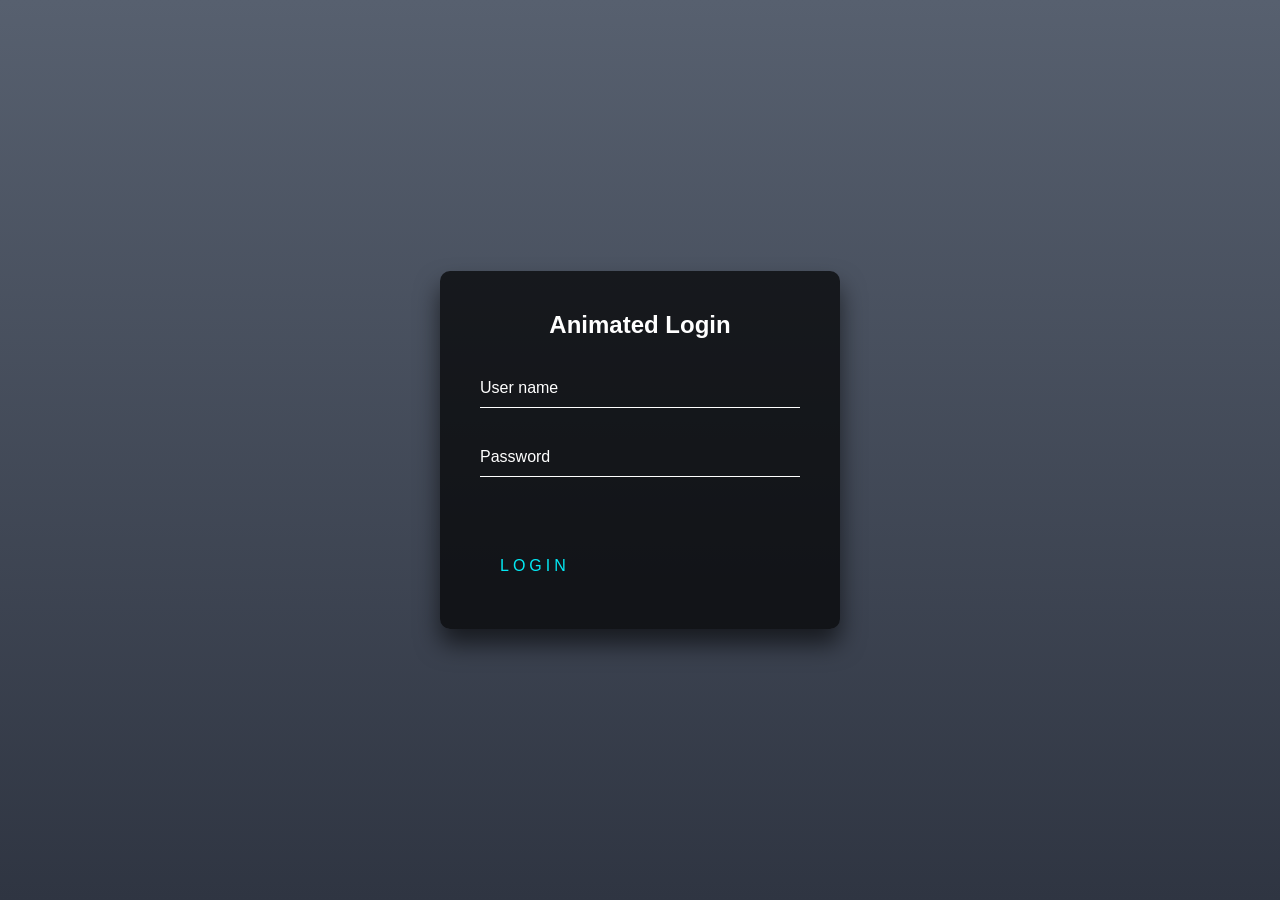
<file: index.html>
<!DOCTYPE html>
<html lang="en" >
<head>
  <meta charset="UTF-8">
  <title>Animated Login form with glow button | Glowing Login Form</title>
  <link rel="stylesheet" href="./style.css">

</head>
<body>
<!-- partial:index.partial.html -->
<div class="login-box">
  <h2>Animated Login</h2>
  <form>
    <div class="user-box">
      <input type="text" name="" required="">
      <label>User name</label>
    </div>
    <div class="user-box">
      <input type="password" name="" required="">
      <label>Password</label>
    </div>
    <a href="#">
      <span></span>
      <span></span>
      <span></span>
      <span></span>
      Login
    </a>
  </form>
</div>
<!-- partial -->
  
</body>
</html>
</file>
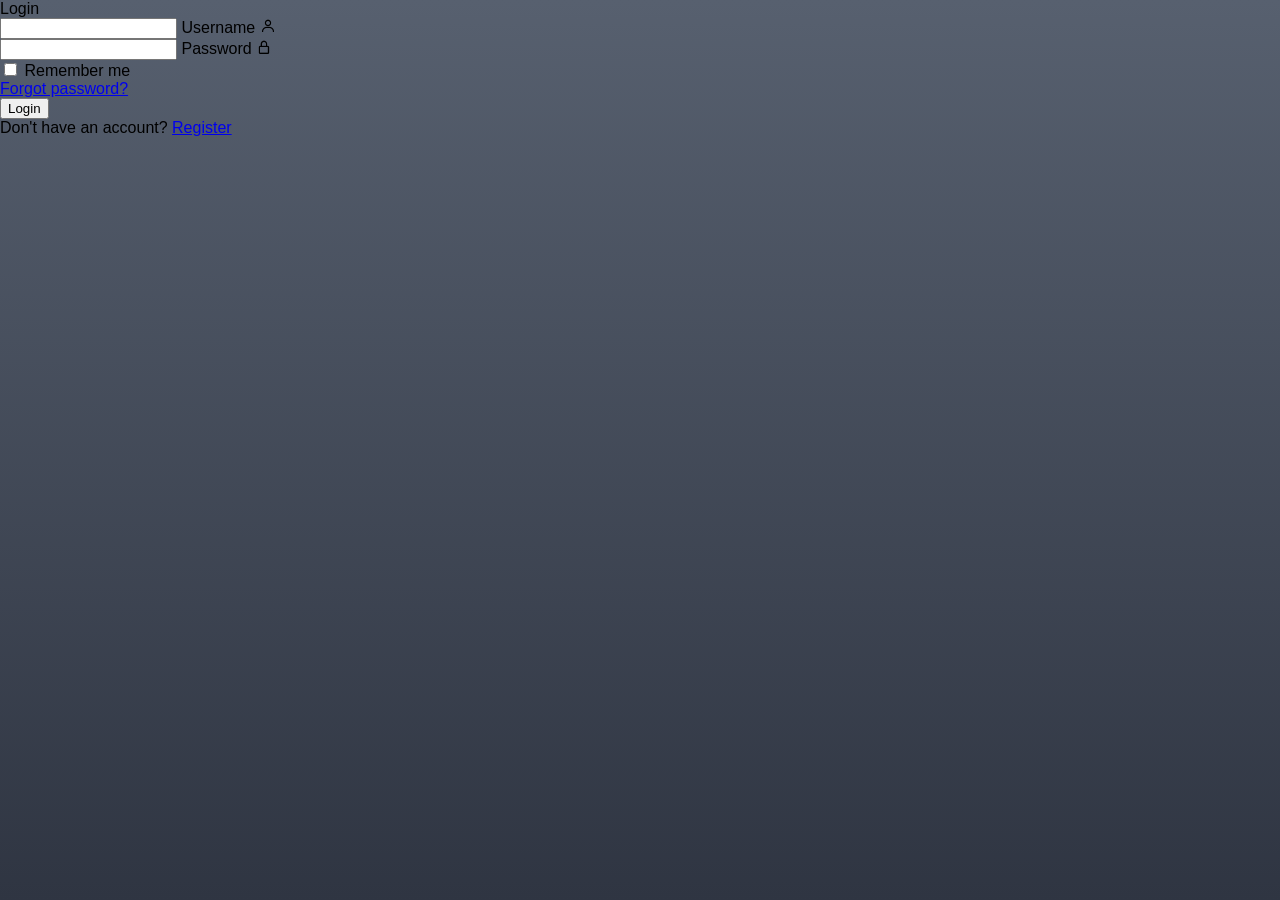
<file: idex.html>
<!DOCTYPE html>
<html lang="en" >
<head>
  <meta charset="UTF-8">
  <title>Modern Login Form | myname </title>
  <link rel='stylesheet' href='https://unpkg.com/boxicons@2.1.4/css/boxicons.min.css'>
<link rel='stylesheet' href='https://fonts.googleapis.com/css2?family=Poppins&amp;display=swap'><link rel="stylesheet" href="./style.css">

</head>
<body>

<div class="wrapper">
  <div class="login_box">
    <div class="login-header">
      <span>Login</span>
    </div>

    <div class="input_box">
      <input type="text" id="user" class="input-field" required>
      <label for="user" class="label">Username</label>
      <i class="bx bx-user icon"></i>
    </div>

    <div class="input_box">
      <input type="password" id="pass" class="input-field" required>
      <label for="pass" class="label">Password</label>
      <i class="bx bx-lock-alt icon"></i>
    </div>

    <div class="remember-forgot">
      <div class="remember-me">
        <input type="checkbox" id="remember">
        <label for="remember">Remember me</label>
      </div>

      <div class="forgot">
        <a href="#">Forgot password?</a>
      </div>
    </div>

    <div class="input_box">
      <input type="submit" class="input-submit" value="Login">
    </div>

    <div class="register">
      <span>Don't have an account? <a href="#">Register</a></span>
    </div>
  </div>
</div>

  
</body>
</html>
</file>
<file: style.css>
html {
    height: 100%;
  }
  body {
    margin:0;
    padding:0;
    font-family: sans-serif;
    background: linear-gradient(#57606f, #2f3542);
  }
  
  .login-box {
    position: absolute;
    top: 50%;
    left: 50%;
    width: 400px;
    padding: 40px;
    transform: translate(-50%, -50%);
    background: rgba(0,0,0,.7);
    box-sizing: border-box;
    box-shadow: 0 15px 25px rgba(0,0,0,.6);
    border-radius: 10px;
  }
  
  .login-box h2 {
    margin: 0 0 30px;
    padding: 0;
    color: #fff;
    text-align: center;
  }
  
  .login-box .user-box {
    position: relative;
  }
  
  .login-box .user-box input {
    width: 100%;
    padding: 10px 0;
    font-size: 16px;
    color: #fff;
    margin-bottom: 30px;
    border: none;
    border-bottom: 1px solid #fff;
    outline: none;
    background: transparent;
  }
  .login-box .user-box label {
    position: absolute;
    top:0;
    left: 0;
    padding: 10px 0;
    font-size: 16px;
    color: #fff;
    pointer-events: none;
    transition: .5s;
  }
  
  .login-box .user-box input:focus ~ label,
  .login-box .user-box input:valid ~ label {
    top: -20px;
    left: 0;
    color: #03e9f4;
    font-size: 12px;
  }
  
  .login-box form a {
    position: relative;
    display: inline-block;
    padding: 10px 20px;
    color: #03e9f4;
    font-size: 16px;
    text-decoration: none;
    text-transform: uppercase;
    overflow: hidden;
    transition: .5s;
    margin-top: 40px;
    letter-spacing: 4px
  }
  
  .login-box a:hover {
    background: #03e9f4;
    color: #fff;
    border-radius: 5px;
    box-shadow: 0 0 5px #03e9f4,
                0 0 25px #03e9f4,
                0 0 50px #03e9f4,
                0 0 100px #03e9f4;
  }
  
  .login-box a span {
    position: absolute;
    display: block;
  }
  
  .login-box a span:nth-child(1) {
    top: 0;
    left: -100%;
    width: 100%;
    height: 2px;
    background: linear-gradient(90deg, transparent, #03e9f4);
    animation: btn-anim1 1s linear infinite;
  }
  
  @keyframes btn-anim1 {
    0% {
      left: -100%;
    }
    50%,100% {
      left: 100%;
    }
  }
  
  .login-box a span:nth-child(2) {
    top: -100%;
    right: 0;
    width: 2px;
    height: 100%;
    background: linear-gradient(180deg, transparent, #03e9f4);
    animation: btn-anim2 1s linear infinite;
    animation-delay: .25s
  }
  
  @keyframes btn-anim2 {
    0% {
      top: -100%;
    }
    50%,100% {
      top: 100%;
    }
  }
  
  .login-box a span:nth-child(3) {
    bottom: 0;
    right: -100%;
    width: 100%;
    height: 2px;
    background: linear-gradient(270deg, transparent, #03e9f4);
    animation: btn-anim3 1s linear infinite;
    animation-delay: .5s
  }
  
  @keyframes btn-anim3 {
    0% {
      right: -100%;
    }
    50%,100% {
      right: 100%;
    }
  }
  
  .login-box a span:nth-child(4) {
    bottom: -100%;
    left: 0;
    width: 2px;
    height: 100%;
    background: linear-gradient(360deg, transparent, #03e9f4);
    animation: btn-anim4 1s linear infinite;
    animation-delay: .75s
  }
  
  @keyframes btn-anim4 {
    0% {
      bottom: -100%;
    }
    50%,100% {
      bottom: 100%;
    }
  }
</file>
